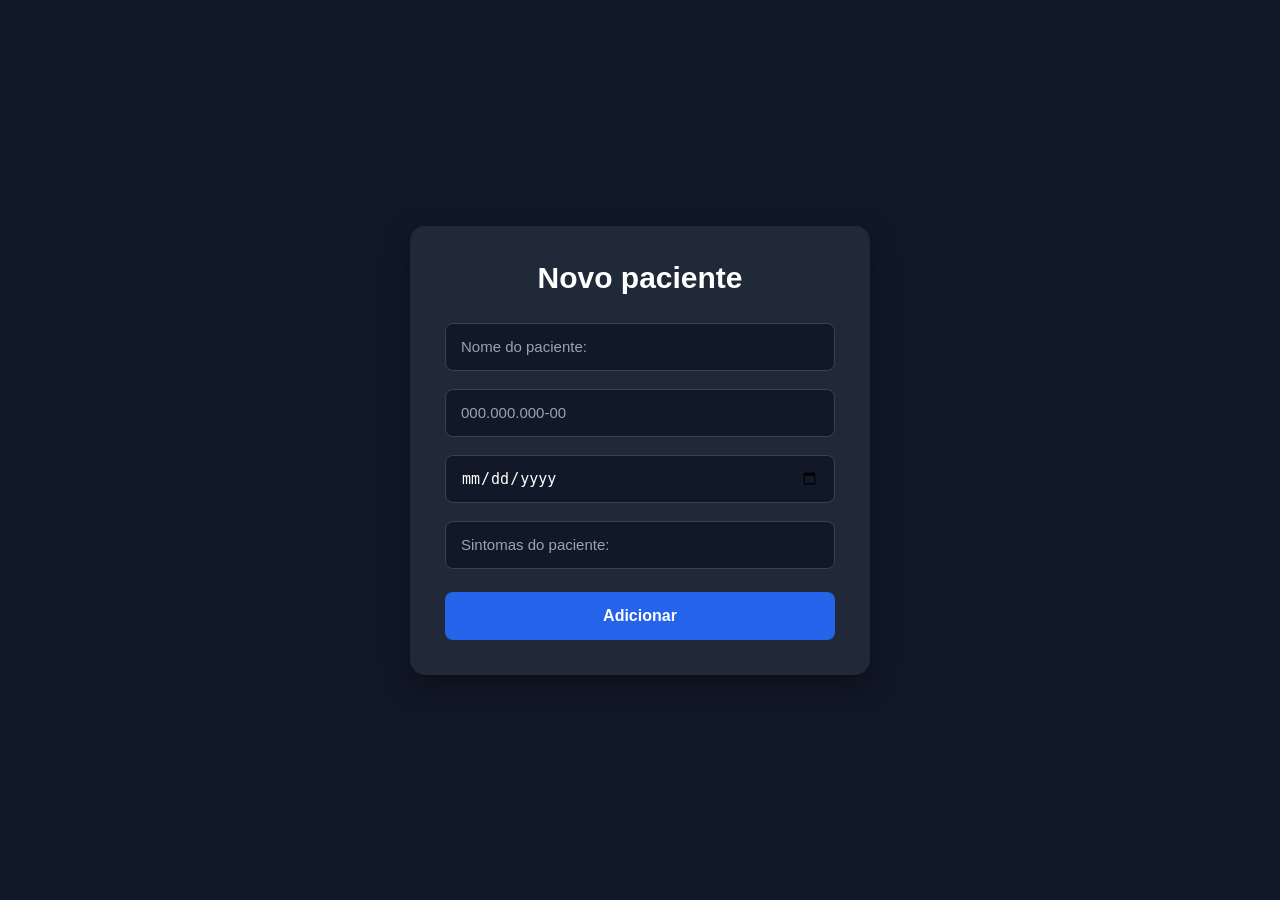
<file: apps/triagem/templates/formulario.html>
<!DOCTYPE html>
<html lang="pt-br">
<head>
    <meta charset="UTF-8">
    <meta name="viewport" content="width=device-width, initial-scale=1.0">
    <title>Cadastro de Novos Pacientes</title>
<style>
    /* Remove margens e espaçamentos padrão */
    * {
        margin: 0;
        padding: 0;
        box-sizing: border-box;
    }

    /* Corpo da página */
    body {
        min-height: 100vh;
        display: flex;
        justify-content: center;
        align-items: center;

        background: #111827;
        font-family: Arial, sans-serif;
        color: white;
    }

    /* Container principal */
    .container {
        width: 100%;
        max-width: 500px;
        padding: 20px;
    }

    /* Caixa do formulário */
    .row {
        background: #1f2937;
        padding: 35px;
        border-radius: 15px;

        box-shadow: 0 10px 30px rgba(0, 0, 0, 0.4);

        display: flex;
        flex-direction: column;
        gap: 18px;
    }

    /* Título */
    h1 {
        text-align: center;
        font-size: 30px;
        margin-bottom: 10px;

        color: #ffffff;
    }

    /* Área dos inputs */
    .row > div {
        width: 100%;
    }

    /* Inputs */
    input {
        width: 100%;
        height: 48px;

        padding: 12px 15px;

        border: 1px solid #374151;
        border-radius: 8px;

        background: #111827;
        color: white;

        font-size: 15px;

        outline: none;

        transition: 0.3s;
    }

    /* Placeholder */
    input::placeholder {
        color: #9ca3af;
    }

    /* Quando clicar no input */
    input:focus {
        border-color: #3b82f6;

        box-shadow: 0 0 0 3px rgba(59, 130, 246, 0.2);
    }

    /* Form do botão */
    form {
        width: 100%;
        margin-top: 5px;
    }

    /* Botão */
    button {
        width: 100%;
        height: 48px;

        border: none;
        border-radius: 8px;

        background: #2563eb;
        color: white;

        font-size: 16px;
        font-weight: bold;

        cursor: pointer;

        transition: 0.3s;
    }

    /* Quando passar o mouse */
    button:hover {
        background: #1d4ed8;
        transform: translateY(-2px);

        box-shadow: 0 5px 15px rgba(37, 99, 235, 0.3);
    }

    /* Quando clicar */
    button:active {
        transform: translateY(0);
    }

    /* Responsividade para celular */
    @media (max-width: 576px) {

        .container {
            padding: 15px;
        }

        .row {
            padding: 25px 20px;
        }

        h1 {
            font-size: 25px;
        }
    }
    </style>
</head>
<body>
    <div class="container">
        <div class="row">
            <h1> Novo paciente</h1>
            <div class="d-flex justify-content-center col-12">
                <input type="text" class="form-control" name="nome" id="nome" required placeholder="Nome do paciente:">
            </div>
            <div class="d-flex justify-content-center col-12">
                <input type="text" class="form-control" name="cpf" id="cpf" required placeholder="000.000.000-00">
            </div>
            <div class="d-flex justify-content-center col-12">
                <input type="date" class="form-control" name="data_nascimento" id="data_nascimento" required placeholder="Data de nascimento:">
            </div>
            <div class="d-flex justify-content-center col-12">
                <input type="text" class="form-control" name="sintomas" id="sintomas" required placeholder="Sintomas do paciente:">
            </div>
            <form action="">
                <button> Adicionar</button>
            </form>
        </div>
    </div>
</body>
</html>
</file>
